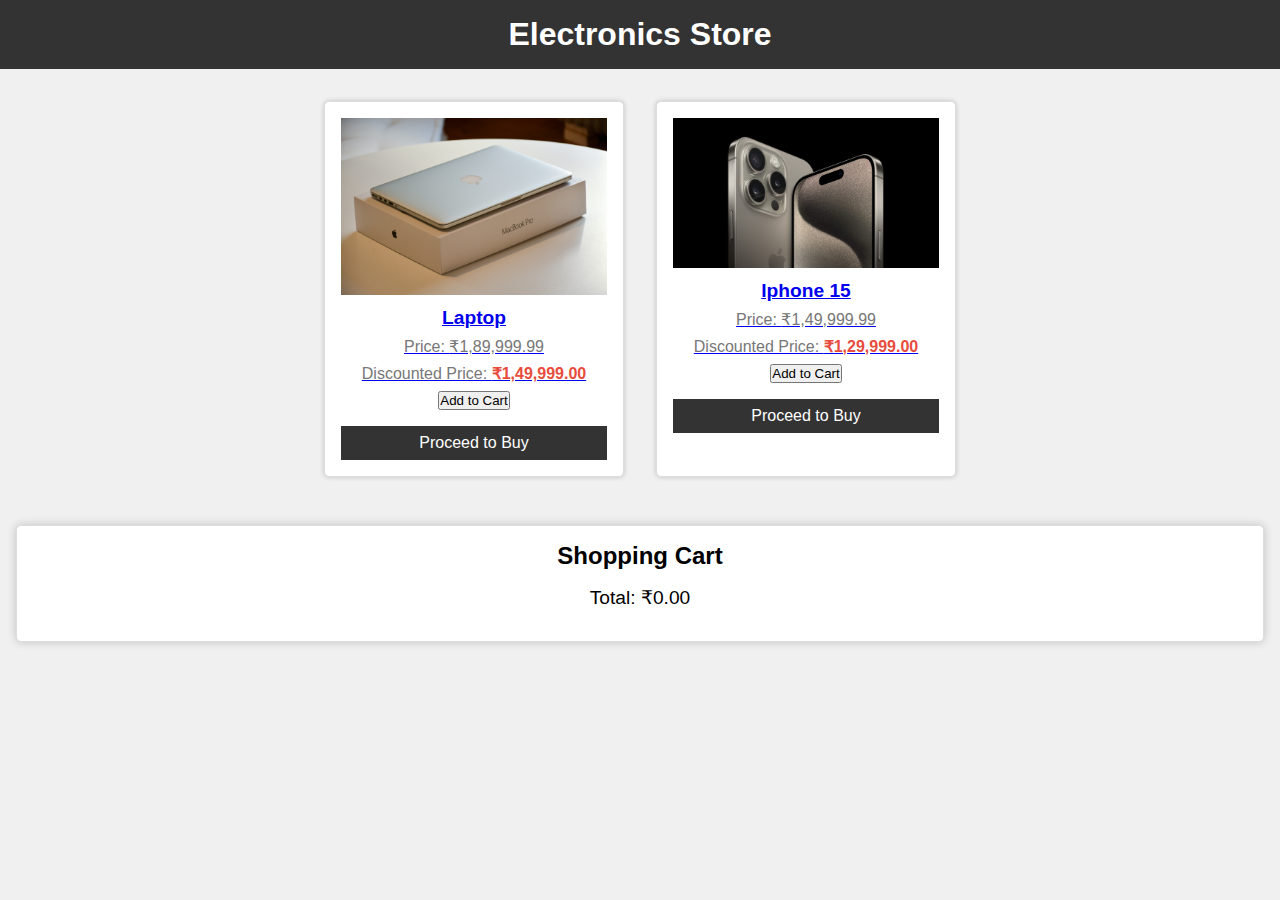
<file: index.html>
<!DOCTYPE html>
<html lang="en">
<head>
    <meta charset="UTF-8">
    <meta name="viewport" content="width=device-width, initial-scale=1.0">
    <title>Electronics Store</title>
    <link rel="stylesheet" href="styles.css">
</head>
<body>
    <header>
        <h1>Electronics Store</h1>
    </header>
    <main>
        <div class="product">
            <a href="laptop.html">
                <img src="./assets/images/laptop.jpg" alt="Laptop">
                <h2>Laptop</h2>
                <p>Price: <span class="regular-price"> ₹1,89,999.99</span></p>
                <p>Discounted Price: <span class="discount-price">₹1,49,999.00</span></p>
            </a>
            <button onclick="addToCart('Laptop', 149999)">Add to Cart</button>
            <a href="laptop.html" class="buy-button">Proceed to Buy</a>
        </div>
        <div class="product">
            <a href="phone.html">
                <img src="assets/images/iphone 15.jpg" alt="Iphone15">
                <h2>Iphone 15</h2>
                <p>Price: <span class="regular-price"> ₹1,49,999.99</span></p>
                <p>Discounted Price: <span class="discount-price">₹1,29,999.00</span></p>
            </a>
            <button onclick="addToCart('Iphone15', 129999)">Add to Cart</button>
            <a href="phone.html" class="buy-button">Proceed to Buy</a>
        </div>
        <!-- Add similar sections for other products -->
    </main>
    <div class="cart">
        <h2>Shopping Cart</h2>
        <ul id="cart-items">
        </ul>
        <p>Total: ₹<span id="cart-total">0.00</span></p>
    </div>
    <script src="script.js"></script>
</body>
</html>
</file>
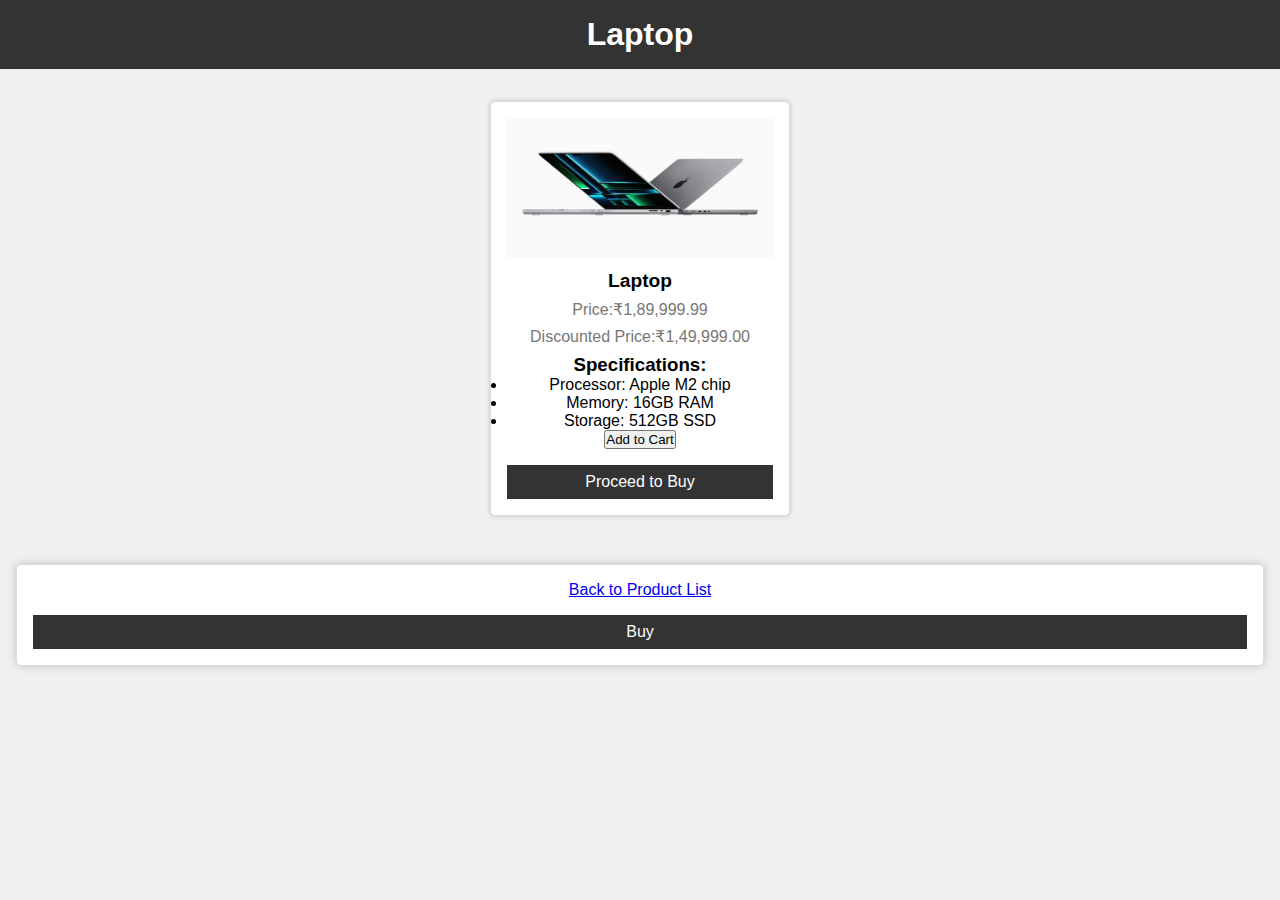
<file: laptop.html>
<!DOCTYPE html>
<html lang="en">
<head>
    <meta charset="UTF-8">
    <meta name="viewport" content="width=device-width, initial-scale=1.0">
    <title>Laptop - Electronics Store</title>
    <link rel="stylesheet" href="styles.css">
</head>
<body>
    <header>
        <h1>Laptop</h1>
    </header>
    <main>
        <div class="product">
            <img src="./assets/images/laplogo.jpg" alt="Laptop with Logo">
            <h2>Laptop</h2>
            <p>Price:₹1,89,999.99</p>
            <p>Discounted Price:₹1,49,999.00</p>
            <div class="specifications">
                <h3>Specifications:</h3>
                <ul>
                    <li>Processor: Apple M2 chip</li>
                    <li>Memory: 16GB RAM</li>
                    <li>Storage: 512GB SSD</li>
                </ul>
            </div>
            <button onclick="addToCart('Laptop', 899.99)">Add to Cart</button>
            <a href="laptop.html" class="buy-button">Proceed to Buy</a>
        </div>
        <!-- Add similar sections for other products with edited images -->
        
    </main>
    <div class="cart">
        <a href="index.html" class="back-button">Back to Product List</a>
        <a href="#" class="buy-button">Buy</a>
    </div>
</body>
</html>
</file>
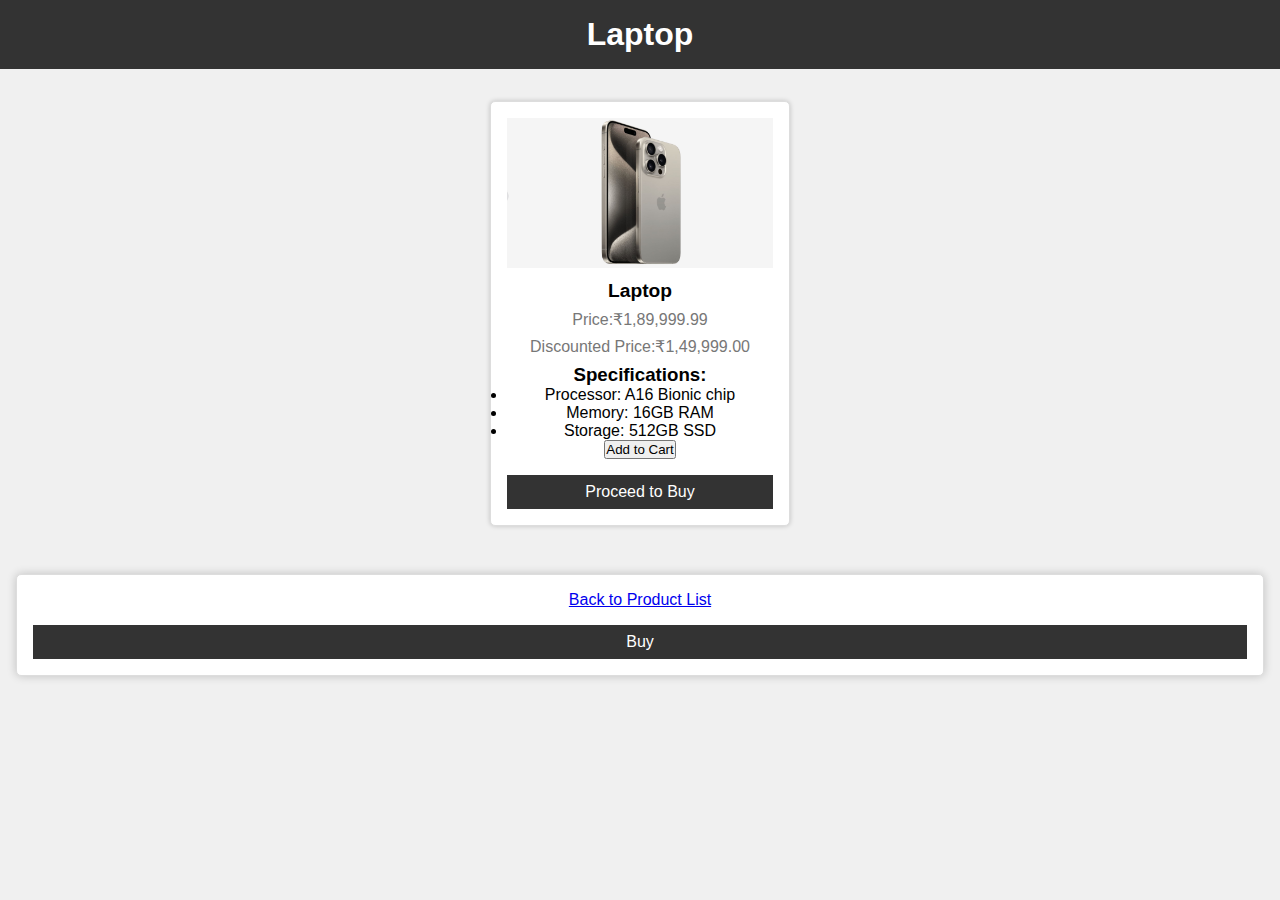
<file: phone.html>
<!DOCTYPE html>
<html lang="en">
<head>
    <meta charset="UTF-8">
    <meta name="viewport" content="width=device-width, initial-scale=1.0">
    <title>Laptop - Electronics Store</title>
    <link rel="stylesheet" href="styles.css">
</head>
<body>
    <header>
        <h1>Laptop</h1>
    </header>
    <main>
        <div class="product">
            <img src="./assets/images/logo15.jpg" alt="Laptop with Logo">
            <h2>Laptop</h2>
            <p>Price:₹1,89,999.99</p>
            <p>Discounted Price:₹1,49,999.00</p>
            <div class="specifications">
                <h3>Specifications:</h3>
                <ul>
                    <li>Processor: A16 Bionic chip</li>
                    <li>Memory: 16GB RAM</li>
                    <li>Storage: 512GB SSD</li>
                </ul>
            </div>
            <button onclick="addToCart('Laptop', 899.99)">Add to Cart</button>
            <a href="laptop.html" class="buy-button">Proceed to Buy</a>
        </div>
        <!-- Add similar sections for other products with edited images -->
        
    </main>
    <div class="cart">
        <a href="index.html" class="back-button">Back to Product List</a>
        <a href="#" class="buy-button">Buy</a>
    </div>
</body>
</html>
</file>
<file: styles.css>
/* Reset some default styles for better consistency */
* {
    margin: 0;
    padding: 0;
    box-sizing: border-box;
}

body {
    font-family: Arial, sans-serif;
    background-color: #f0f0f0; /* Matching background color */
    margin: 0;
    padding: 0;
}

header {
    background-color: #333;
    color: #fff;
    text-align: center;
    padding: 1rem 0;
}

main {
    display: flex;
    flex-wrap: wrap;
    justify-content: center;
    padding: 1rem;
}

.product {
    border: 1px solid #ddd;
    padding: 1rem;
    margin: 1rem;
    text-align: center;
    background-color: #fff;
    width: 300px;
    box-shadow: 0 0 5px rgba(0, 0, 0, 0.2);
    border-radius: 5px;
    transition: transform 0.2s;
}

.product:hover {
    transform: scale(1.02);
}

.product img {
    max-width: 100%;
}

.product h2 {
    font-size: 1.2rem;
    margin: 0.5rem 0;
}

.product p {
    font-size: 1rem;
    color: #777;
    margin: 0.5rem 0;
}

.discount-price {
    color: #e74c3c;
    font-weight: bold;
}

.buy-button {
    display: block;
    background-color: #333;
    color: #fff;
    padding: 0.5rem 1rem;
    text-align: center;
    text-decoration: none;
    margin-top: 1rem;
    transition: background-color 0.3s;
}

.buy-button:hover {
    background-color: #e74c3c;
}

.cart {
    background-color: #fff;
    padding: 1rem;
    margin: 1rem;
    border: 1px solid #ddd;
    text-align: center;
    border-radius: 5px;
    box-shadow: 0 0 10px rgba(0, 0, 0, 0.2);
}

.cart h2 {
    margin: 0;
    font-size: 1.5rem;
}

.cart ul {
    list-style: none;
    padding: 0;
}

.cart ul li {
    margin: 0.5rem 0;
    font-size: 1rem;
}

.cart p {
    margin: 1rem 0;
    font-size: 1.2rem;
}

.center-btn {
    display: flex;
    align-items: center;
    text-align: center;
    justify-content: center;
}

/* Responsive Design */
@media (max-width: 768px) {
    main {
        flex-direction: column;
        align-items: center;
    }
}
</file>
